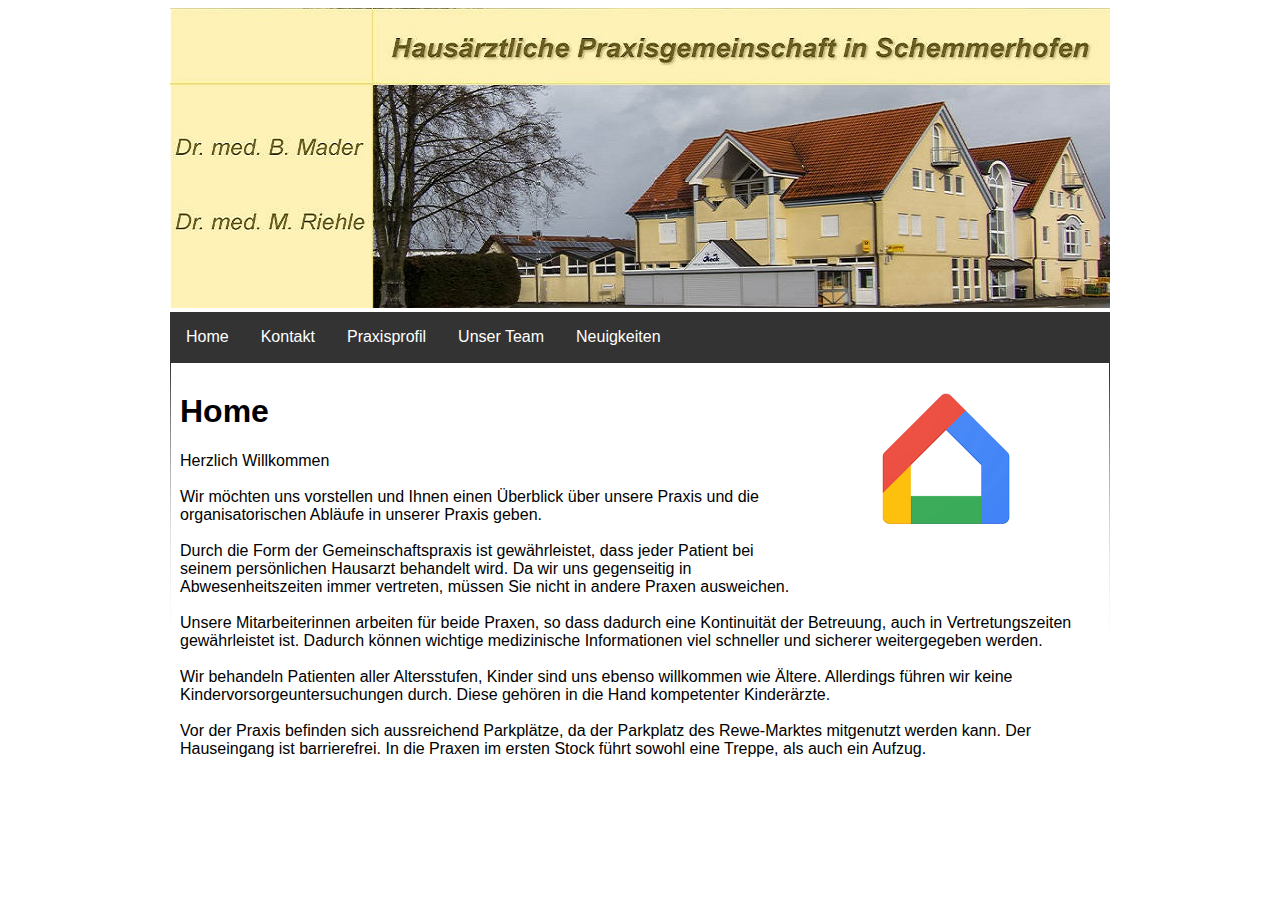
<file: index.html>
﻿<!DOCTYPE html>
<html xmlns="http://www.w3.org/1999/xhtml">

<!-- #BeginTemplate "master.dwt" -->

<head>
<meta content="text/html; charset=utf-8" http-equiv="Content-Type" />
<!-- #BeginEditable "metadata" -->
<meta name="description" content="Arztpraxis Schemmerhofen">
<meta name="keywords" content="Arztpraxis,Schemmerhofen">
<!-- #EndEditable -->
<!-- #BeginEditable "doctitle" -->
<title>Home</title>
<!-- #EndEditable -->
<link href="style.css" media="screen" rel="stylesheet" title="CSS" type="text/css" />
</head>

<body>
	<div class="container">
		<div class="header">
			<img src="images/banner.jpg" />
		</div>
		<div class="navigation">
			<ul>
				<li><a href="index.html">Home</a></li>
				<li><a href="contact.html">Kontakt</a></li>
				<li><a href="profile.html">Praxisprofil</a></li>
				<li><a href="team.html">Unser Team</a></li>
				<li><a href="news.html">Neuigkeiten</a></li>
			</ul>
		</div>
		<div class="content">
			<!-- #BeginEditable "content" -->
		<h1>Home<img alt="Home-Logo" height="168" src="images/home.png" width="300" style="float: right"></h1>
		<p>Herzlich Willkommen<br><br>Wir möchten uns vorstellen und Ihnen einen 
		Überblick über unsere Praxis und die organisatorischen Abläufe in 
		unserer Praxis geben.<br><br>Durch die Form der Gemeinschaftspraxis ist 
		gewährleistet, dass jeder Patient bei seinem persönlichen Hausarzt 
		behandelt wird. Da wir uns gegenseitig in Abwesenheitszeiten immer 
		vertreten, müssen Sie nicht in andere Praxen ausweichen.<br><br>Unsere 
		Mitarbeiterinnen arbeiten für beide Praxen, so dass dadurch eine 
		Kontinuität der Betreuung, auch in Vertretungszeiten gewährleistet ist. 
		Dadurch können wichtige medizinische Informationen viel schneller und 
		sicherer weitergegeben werden.<br><br>Wir behandeln Patienten aller 
		Altersstufen, Kinder sind uns ebenso willkommen wie Ältere. Allerdings 
		führen wir keine Kindervorsorgeuntersuchungen durch. Diese gehören in 
		die Hand kompetenter Kinderärzte.<br><br>Vor der Praxis befinden sich 
		aussreichend Parkplätze, da der Parkplatz des Rewe-Marktes mitgenutzt 
		werden kann. Der Hauseingang ist barrierefrei. In die Praxen im ersten 
		Stock führt sowohl eine Treppe, als auch ein Aufzug.</p>
			<!-- #EndEditable -->
		</div>
	</div>
</body>

<!-- #EndTemplate -->

</html>
</file>
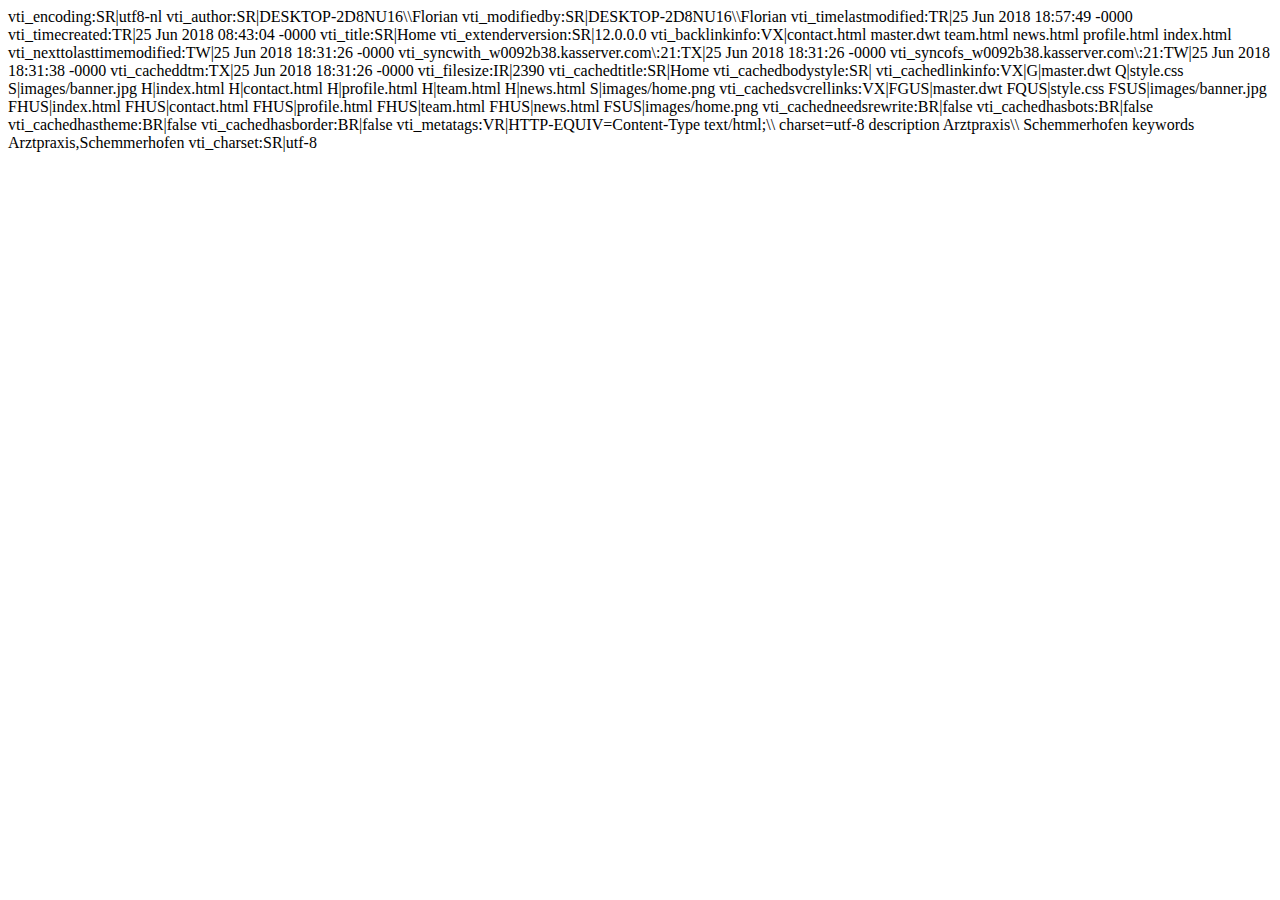
<file: _vti_cnf/index.html>
vti_encoding:SR|utf8-nl
vti_author:SR|DESKTOP-2D8NU16\\Florian
vti_modifiedby:SR|DESKTOP-2D8NU16\\Florian
vti_timelastmodified:TR|25 Jun 2018 18:57:49 -0000
vti_timecreated:TR|25 Jun 2018 08:43:04 -0000
vti_title:SR|Home
vti_extenderversion:SR|12.0.0.0
vti_backlinkinfo:VX|contact.html master.dwt team.html news.html profile.html index.html
vti_nexttolasttimemodified:TW|25 Jun 2018 18:31:26 -0000
vti_syncwith_w0092b38.kasserver.com\:21:TX|25 Jun 2018 18:31:26 -0000
vti_syncofs_w0092b38.kasserver.com\:21:TW|25 Jun 2018 18:31:38 -0000
vti_cacheddtm:TX|25 Jun 2018 18:31:26 -0000
vti_filesize:IR|2390
vti_cachedtitle:SR|Home
vti_cachedbodystyle:SR|<body>
vti_cachedlinkinfo:VX|G|master.dwt Q|style.css S|images/banner.jpg H|index.html H|contact.html H|profile.html H|team.html H|news.html S|images/home.png
vti_cachedsvcrellinks:VX|FGUS|master.dwt FQUS|style.css FSUS|images/banner.jpg FHUS|index.html FHUS|contact.html FHUS|profile.html FHUS|team.html FHUS|news.html FSUS|images/home.png
vti_cachedneedsrewrite:BR|false
vti_cachedhasbots:BR|false
vti_cachedhastheme:BR|false
vti_cachedhasborder:BR|false
vti_metatags:VR|HTTP-EQUIV=Content-Type text/html;\\ charset=utf-8 description Arztpraxis\\ Schemmerhofen keywords Arztpraxis,Schemmerhofen
vti_charset:SR|utf-8
</file>
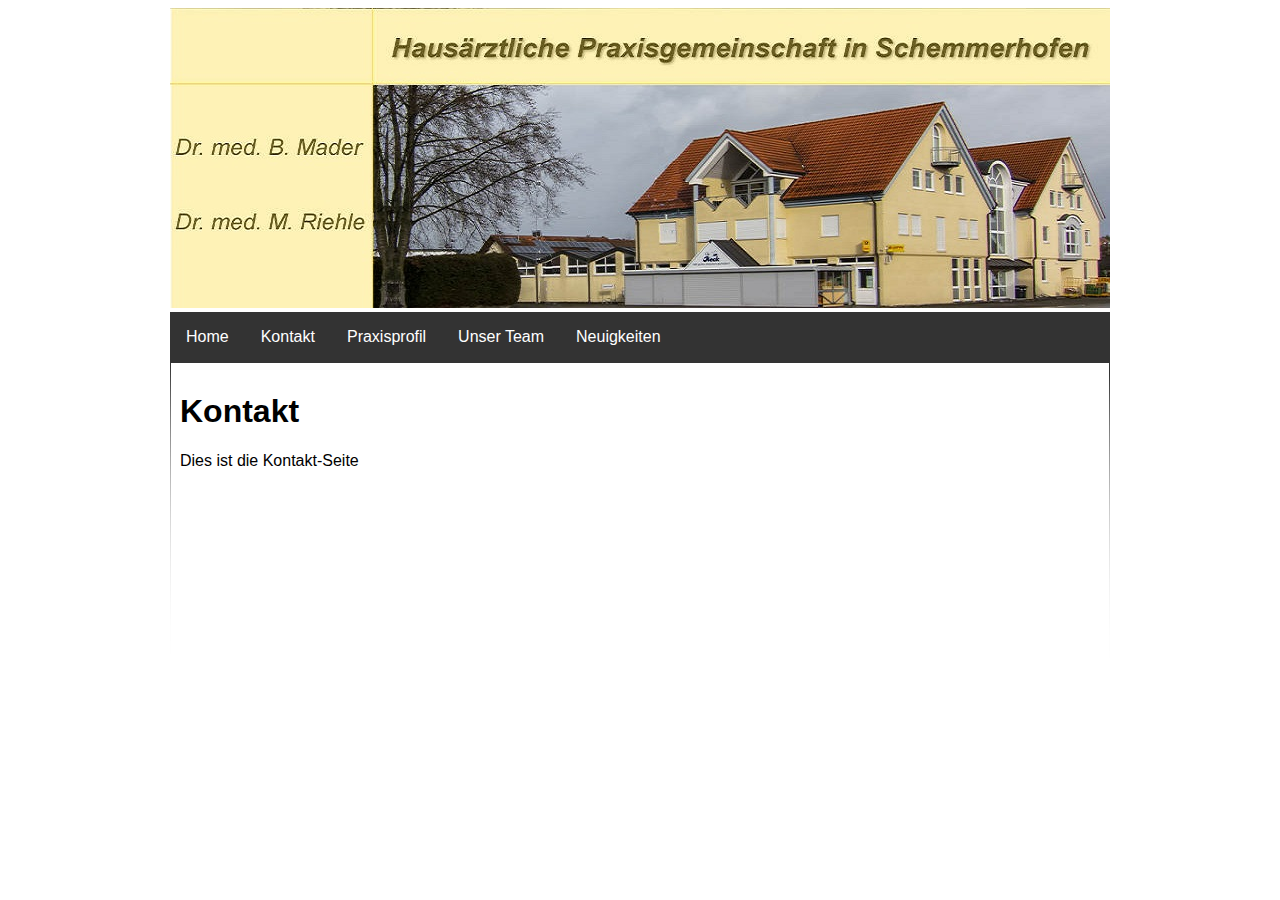
<file: contact.html>
﻿<!DOCTYPE html>
<html xmlns="http://www.w3.org/1999/xhtml">

<!-- #BeginTemplate "master.dwt" -->

<head>
<meta content="text/html; charset=utf-8" http-equiv="Content-Type" />
<!-- #BeginEditable "metadata" -->
<meta name="description" content="Arztpraxis Schemmerhofen">
<meta name="keywords" content="Arztpraxis,Schemmerhofen">
<!-- #EndEditable -->
<!-- #BeginEditable "doctitle" -->
<title>HomeKontaktPraxisprofilUnser Tea</title>
<!-- #EndEditable -->
<link href="style.css" media="screen" rel="stylesheet" title="CSS" type="text/css" />
</head>

<body>
	<div class="container">
		<div class="header">
			<img src="images/banner.jpg" />
		</div>
		<div class="navigation">
			<ul>
				<li><a href="index.html">Home</a></li>
				<li><a href="contact.html">Kontakt</a></li>
				<li><a href="profile.html">Praxisprofil</a></li>
				<li><a href="team.html">Unser Team</a></li>
				<li><a href="news.html">Neuigkeiten</a></li>
			</ul>
		</div>
		<div class="content">
			<!-- #BeginEditable "content" -->
			<h1>Kontakt</h1>
			<p>Dies ist die Kontakt-Seite</p>
			<!-- #EndEditable -->
		</div>
	</div>
</body>

<!-- #EndTemplate -->

</html>
</file>
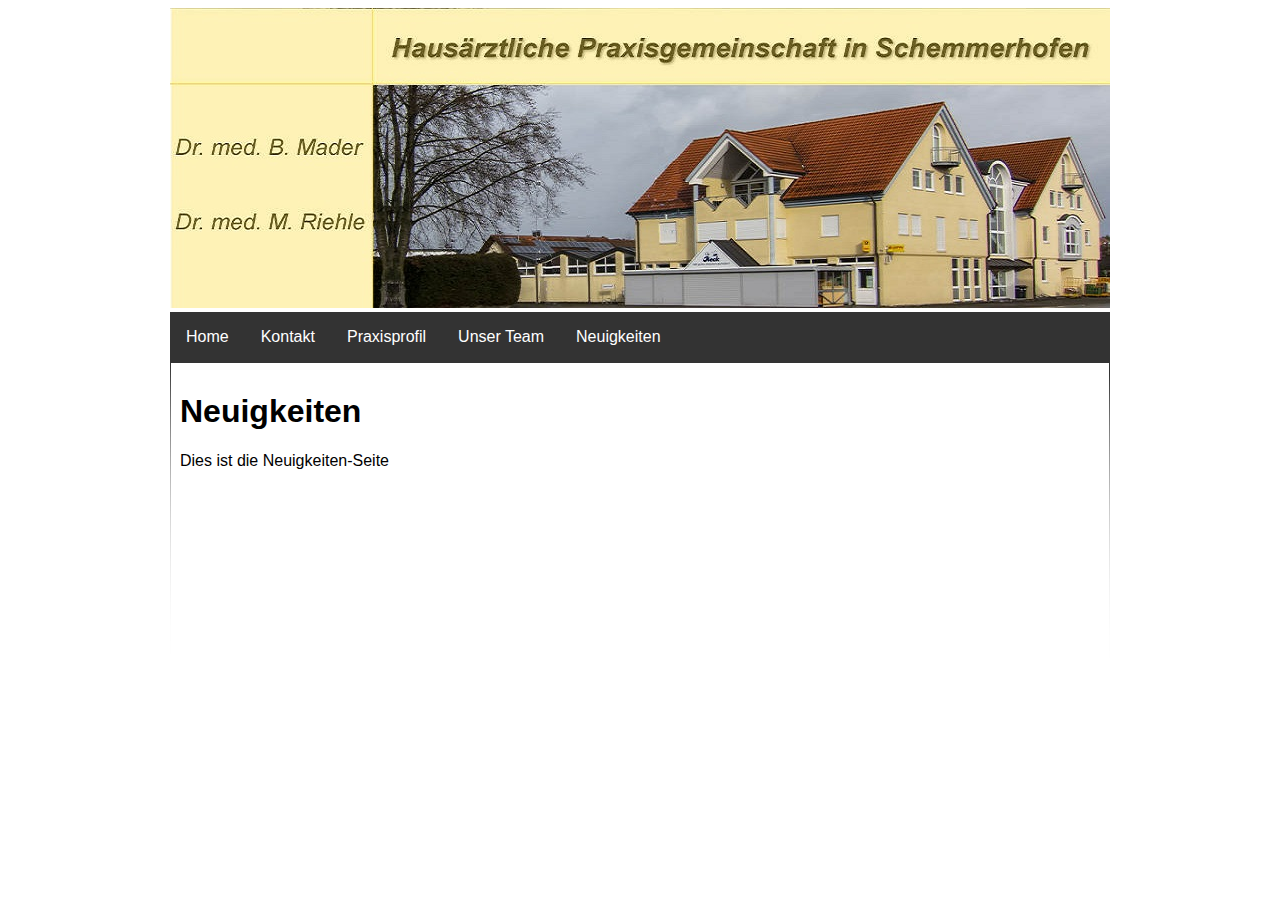
<file: news.html>
﻿<!DOCTYPE html>
<html xmlns="http://www.w3.org/1999/xhtml">

<!-- #BeginTemplate "master.dwt" -->

<head>
<meta content="text/html; charset=utf-8" http-equiv="Content-Type" />
<!-- #BeginEditable "metadata" -->
<meta name="description" content="Arztpraxis Schemmerhofen">
<meta name="keywords" content="Arztpraxis,Schemmerhofen">
<!-- #EndEditable -->
<!-- #BeginEditable "doctitle" -->
<title>HomeKontaktPraxisprofilUnser Tea</title>
<!-- #EndEditable -->
<link href="style.css" media="screen" rel="stylesheet" title="CSS" type="text/css" />
</head>

<body>
	<div class="container">
		<div class="header">
			<img src="images/banner.jpg" />
		</div>
		<div class="navigation">
			<ul>
				<li><a href="index.html">Home</a></li>
				<li><a href="contact.html">Kontakt</a></li>
				<li><a href="profile.html">Praxisprofil</a></li>
				<li><a href="team.html">Unser Team</a></li>
				<li><a href="news.html">Neuigkeiten</a></li>
			</ul>
		</div>
		<div class="content">
			<!-- #BeginEditable "content" -->
			<h1>Neuigkeiten</h1>
			<p>Dies ist die Neuigkeiten-Seite</p>
			<!-- #EndEditable -->
		</div>
	</div>
</body>

<!-- #EndTemplate -->

</html>
</file>
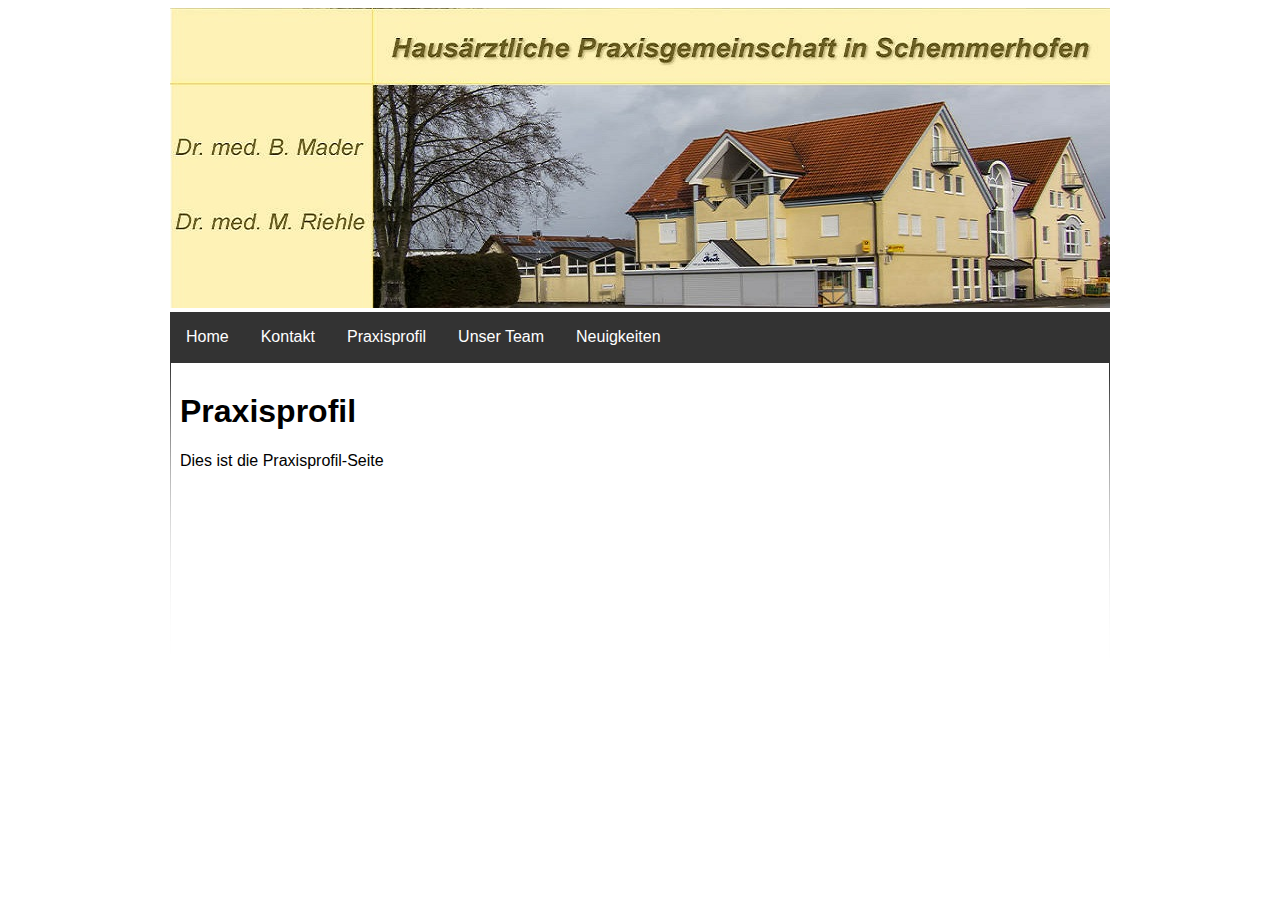
<file: profile.html>
﻿<!DOCTYPE html>
<html xmlns="http://www.w3.org/1999/xhtml">

<!-- #BeginTemplate "master.dwt" -->

<head>
<meta content="text/html; charset=utf-8" http-equiv="Content-Type" />
<!-- #BeginEditable "metadata" -->
<meta name="description" content="Arztpraxis Schemmerhofen">
<meta name="keywords" content="Arztpraxis,Schemmerhofen">
<!-- #EndEditable -->
<!-- #BeginEditable "doctitle" -->
<title>HomeKontaktPraxisprofilUnser Tea</title>
<!-- #EndEditable -->
<link href="style.css" media="screen" rel="stylesheet" title="CSS" type="text/css" />
</head>

<body>
	<div class="container">
		<div class="header">
			<img src="images/banner.jpg" />
		</div>
		<div class="navigation">
			<ul>
				<li><a href="index.html">Home</a></li>
				<li><a href="contact.html">Kontakt</a></li>
				<li><a href="profile.html">Praxisprofil</a></li>
				<li><a href="team.html">Unser Team</a></li>
				<li><a href="news.html">Neuigkeiten</a></li>
			</ul>
		</div>
		<div class="content">
			<!-- #BeginEditable "content" -->
			<h1>Praxisprofil</h1>
			<p>Dies ist die Praxisprofil-Seite</p>
			<!-- #EndEditable -->
		</div>
	</div>
</body>

<!-- #EndTemplate -->

</html>
</file>
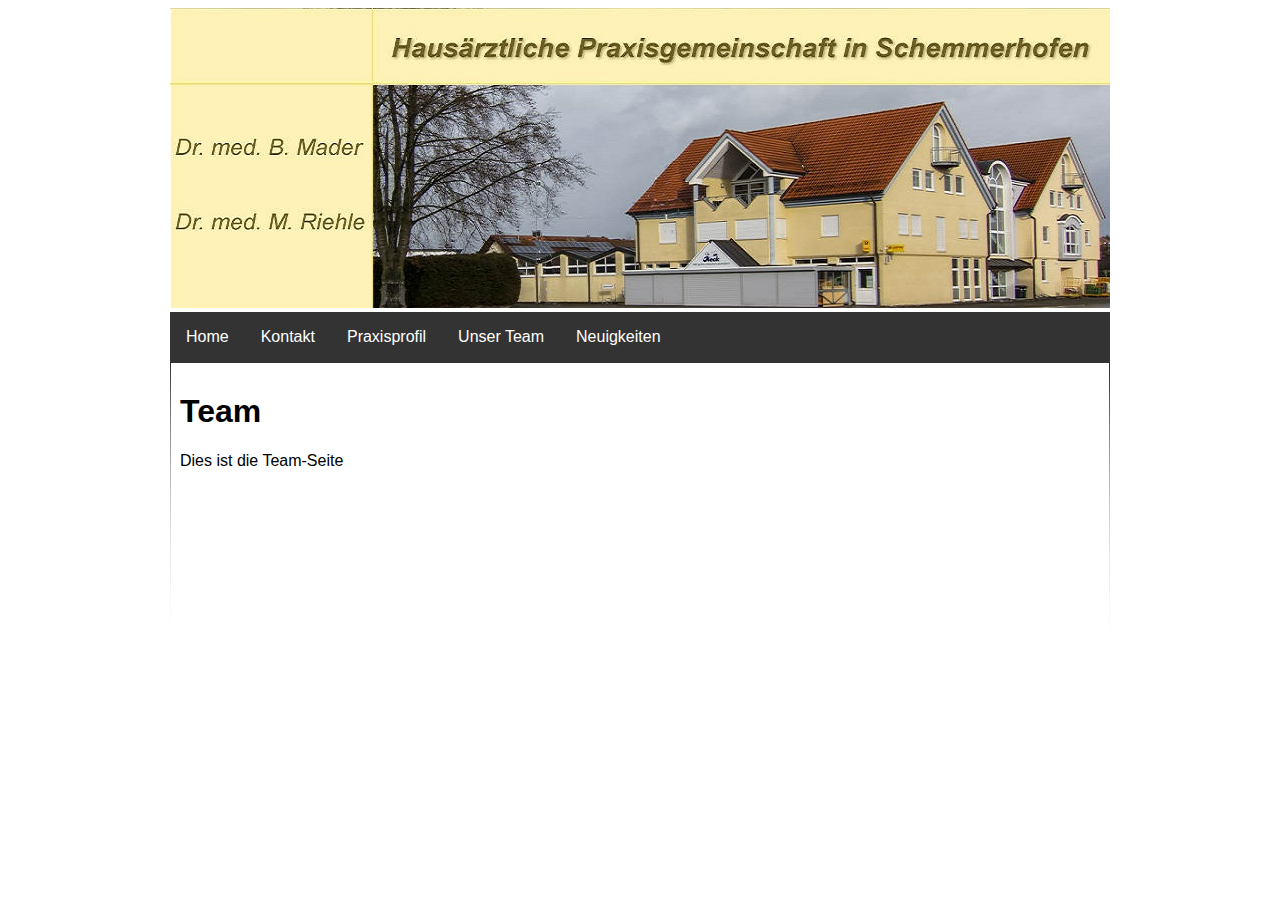
<file: team.html>
﻿<!DOCTYPE html>
<html xmlns="http://www.w3.org/1999/xhtml">

<!-- #BeginTemplate "master.dwt" -->

<head>
<meta content="text/html; charset=utf-8" http-equiv="Content-Type" />
<!-- #BeginEditable "metadata" -->
<meta name="description" content="Arztpraxis Schemmerhofen">
<meta name="keywords" content="Arztpraxis,Schemmerhofen">
<!-- #EndEditable -->
<!-- #BeginEditable "doctitle" -->
<title>HomeKontaktPraxisprofilUnser Tea</title>
<!-- #EndEditable -->
<link href="style.css" media="screen" rel="stylesheet" title="CSS" type="text/css" />
</head>

<body>
	<div class="container">
		<div class="header">
			<img src="images/banner.jpg" />
		</div>
		<div class="navigation">
			<ul>
				<li><a href="index.html">Home</a></li>
				<li><a href="contact.html">Kontakt</a></li>
				<li><a href="profile.html">Praxisprofil</a></li>
				<li><a href="team.html">Unser Team</a></li>
				<li><a href="news.html">Neuigkeiten</a></li>
			</ul>
		</div>
		<div class="content">
			<!-- #BeginEditable "content" -->
			<h1>Team</h1>
			<p>Dies ist die Team-Seite</p>
			<!-- #EndEditable -->
		</div>
	</div>
</body>

<!-- #EndTemplate -->

</html>
</file>
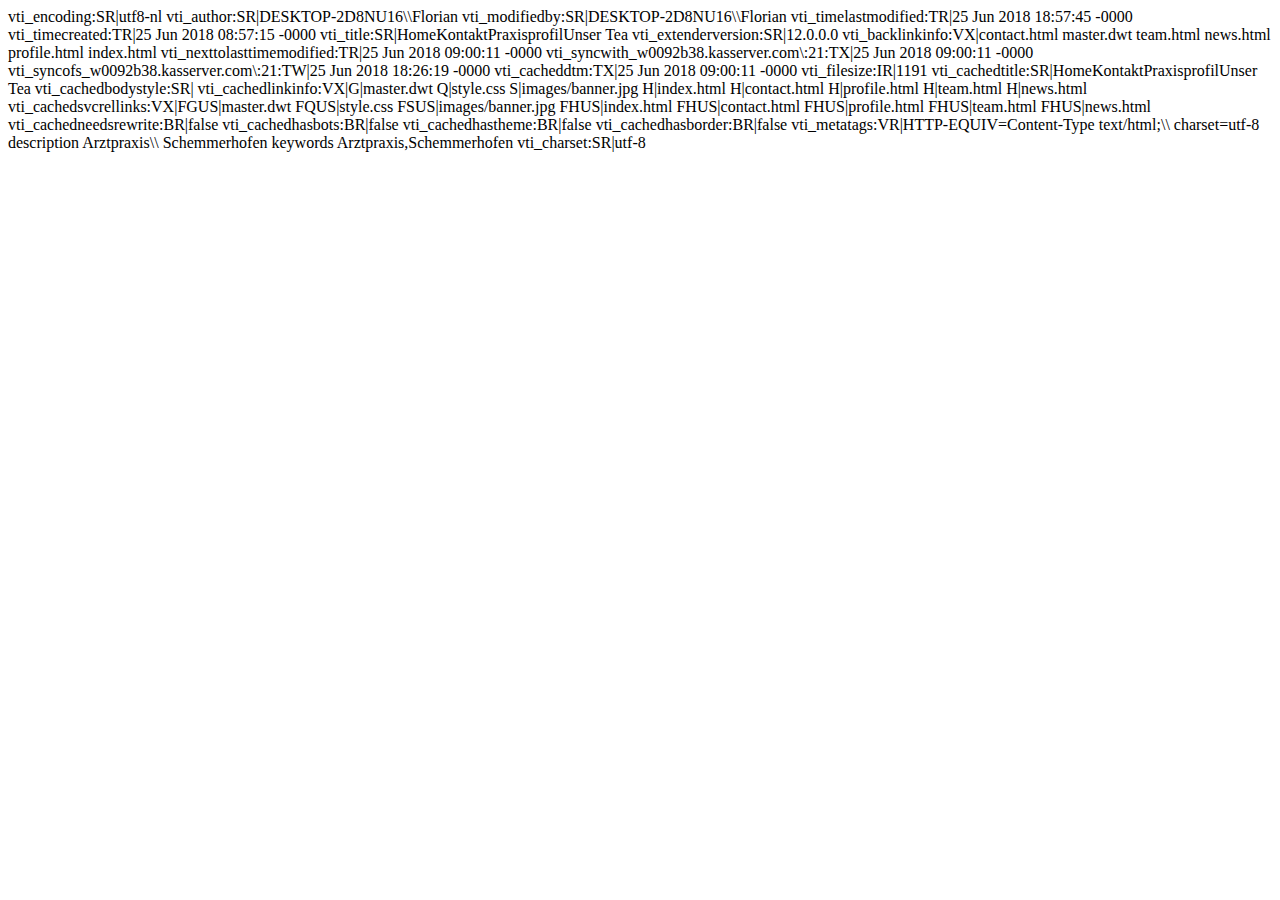
<file: _vti_cnf/contact.html>
vti_encoding:SR|utf8-nl
vti_author:SR|DESKTOP-2D8NU16\\Florian
vti_modifiedby:SR|DESKTOP-2D8NU16\\Florian
vti_timelastmodified:TR|25 Jun 2018 18:57:45 -0000
vti_timecreated:TR|25 Jun 2018 08:57:15 -0000
vti_title:SR|HomeKontaktPraxisprofilUnser Tea
vti_extenderversion:SR|12.0.0.0
vti_backlinkinfo:VX|contact.html master.dwt team.html news.html profile.html index.html
vti_nexttolasttimemodified:TR|25 Jun 2018 09:00:11 -0000
vti_syncwith_w0092b38.kasserver.com\:21:TX|25 Jun 2018 09:00:11 -0000
vti_syncofs_w0092b38.kasserver.com\:21:TW|25 Jun 2018 18:26:19 -0000
vti_cacheddtm:TX|25 Jun 2018 09:00:11 -0000
vti_filesize:IR|1191
vti_cachedtitle:SR|HomeKontaktPraxisprofilUnser Tea
vti_cachedbodystyle:SR|<body>
vti_cachedlinkinfo:VX|G|master.dwt Q|style.css S|images/banner.jpg H|index.html H|contact.html H|profile.html H|team.html H|news.html
vti_cachedsvcrellinks:VX|FGUS|master.dwt FQUS|style.css FSUS|images/banner.jpg FHUS|index.html FHUS|contact.html FHUS|profile.html FHUS|team.html FHUS|news.html
vti_cachedneedsrewrite:BR|false
vti_cachedhasbots:BR|false
vti_cachedhastheme:BR|false
vti_cachedhasborder:BR|false
vti_metatags:VR|HTTP-EQUIV=Content-Type text/html;\\ charset=utf-8 description Arztpraxis\\ Schemmerhofen keywords Arztpraxis,Schemmerhofen
vti_charset:SR|utf-8
</file>
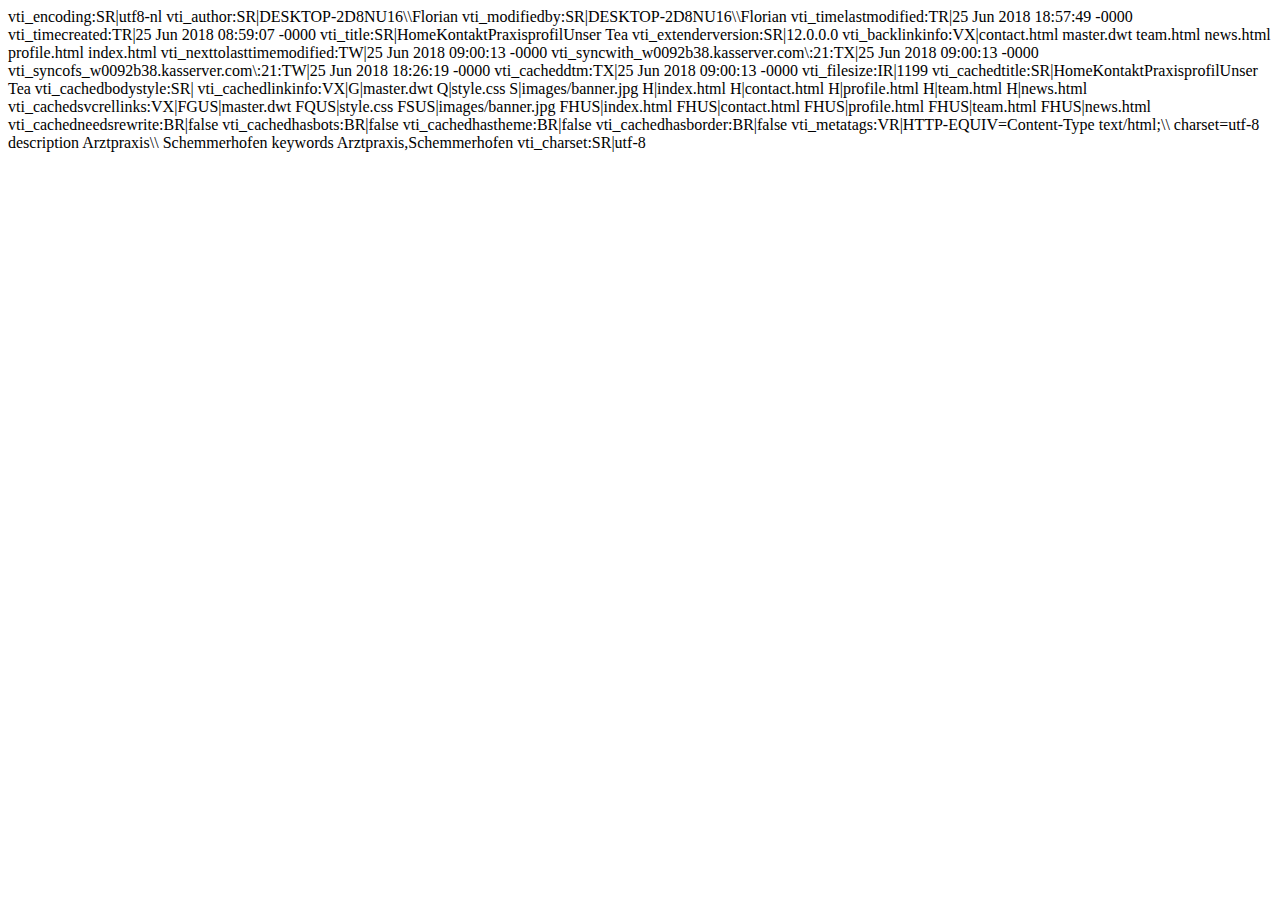
<file: _vti_cnf/news.html>
vti_encoding:SR|utf8-nl
vti_author:SR|DESKTOP-2D8NU16\\Florian
vti_modifiedby:SR|DESKTOP-2D8NU16\\Florian
vti_timelastmodified:TR|25 Jun 2018 18:57:49 -0000
vti_timecreated:TR|25 Jun 2018 08:59:07 -0000
vti_title:SR|HomeKontaktPraxisprofilUnser Tea
vti_extenderversion:SR|12.0.0.0
vti_backlinkinfo:VX|contact.html master.dwt team.html news.html profile.html index.html
vti_nexttolasttimemodified:TW|25 Jun 2018 09:00:13 -0000
vti_syncwith_w0092b38.kasserver.com\:21:TX|25 Jun 2018 09:00:13 -0000
vti_syncofs_w0092b38.kasserver.com\:21:TW|25 Jun 2018 18:26:19 -0000
vti_cacheddtm:TX|25 Jun 2018 09:00:13 -0000
vti_filesize:IR|1199
vti_cachedtitle:SR|HomeKontaktPraxisprofilUnser Tea
vti_cachedbodystyle:SR|<body>
vti_cachedlinkinfo:VX|G|master.dwt Q|style.css S|images/banner.jpg H|index.html H|contact.html H|profile.html H|team.html H|news.html
vti_cachedsvcrellinks:VX|FGUS|master.dwt FQUS|style.css FSUS|images/banner.jpg FHUS|index.html FHUS|contact.html FHUS|profile.html FHUS|team.html FHUS|news.html
vti_cachedneedsrewrite:BR|false
vti_cachedhasbots:BR|false
vti_cachedhastheme:BR|false
vti_cachedhasborder:BR|false
vti_metatags:VR|HTTP-EQUIV=Content-Type text/html;\\ charset=utf-8 description Arztpraxis\\ Schemmerhofen keywords Arztpraxis,Schemmerhofen
vti_charset:SR|utf-8
</file>
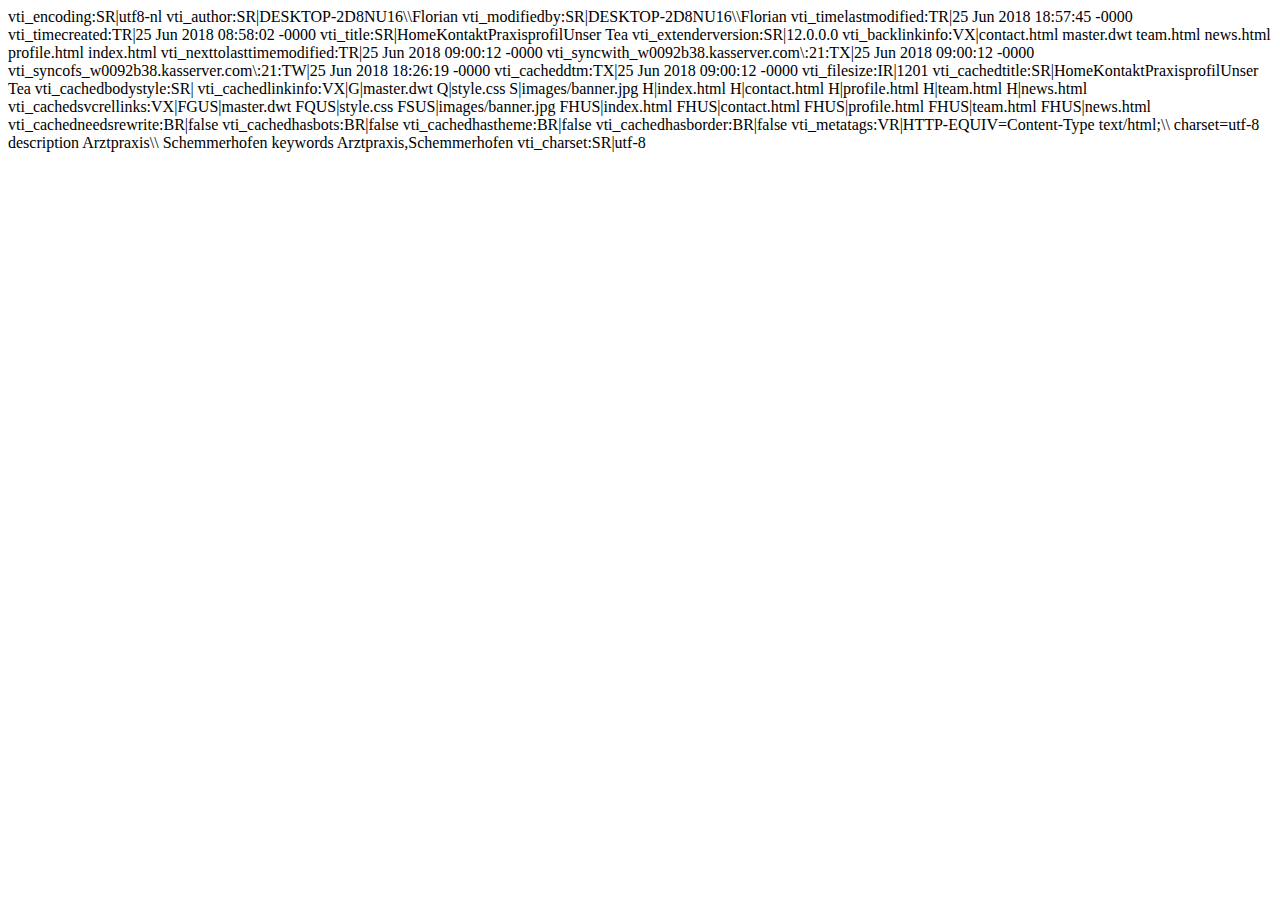
<file: _vti_cnf/profile.html>
vti_encoding:SR|utf8-nl
vti_author:SR|DESKTOP-2D8NU16\\Florian
vti_modifiedby:SR|DESKTOP-2D8NU16\\Florian
vti_timelastmodified:TR|25 Jun 2018 18:57:45 -0000
vti_timecreated:TR|25 Jun 2018 08:58:02 -0000
vti_title:SR|HomeKontaktPraxisprofilUnser Tea
vti_extenderversion:SR|12.0.0.0
vti_backlinkinfo:VX|contact.html master.dwt team.html news.html profile.html index.html
vti_nexttolasttimemodified:TR|25 Jun 2018 09:00:12 -0000
vti_syncwith_w0092b38.kasserver.com\:21:TX|25 Jun 2018 09:00:12 -0000
vti_syncofs_w0092b38.kasserver.com\:21:TW|25 Jun 2018 18:26:19 -0000
vti_cacheddtm:TX|25 Jun 2018 09:00:12 -0000
vti_filesize:IR|1201
vti_cachedtitle:SR|HomeKontaktPraxisprofilUnser Tea
vti_cachedbodystyle:SR|<body>
vti_cachedlinkinfo:VX|G|master.dwt Q|style.css S|images/banner.jpg H|index.html H|contact.html H|profile.html H|team.html H|news.html
vti_cachedsvcrellinks:VX|FGUS|master.dwt FQUS|style.css FSUS|images/banner.jpg FHUS|index.html FHUS|contact.html FHUS|profile.html FHUS|team.html FHUS|news.html
vti_cachedneedsrewrite:BR|false
vti_cachedhasbots:BR|false
vti_cachedhastheme:BR|false
vti_cachedhasborder:BR|false
vti_metatags:VR|HTTP-EQUIV=Content-Type text/html;\\ charset=utf-8 description Arztpraxis\\ Schemmerhofen keywords Arztpraxis,Schemmerhofen
vti_charset:SR|utf-8
</file>
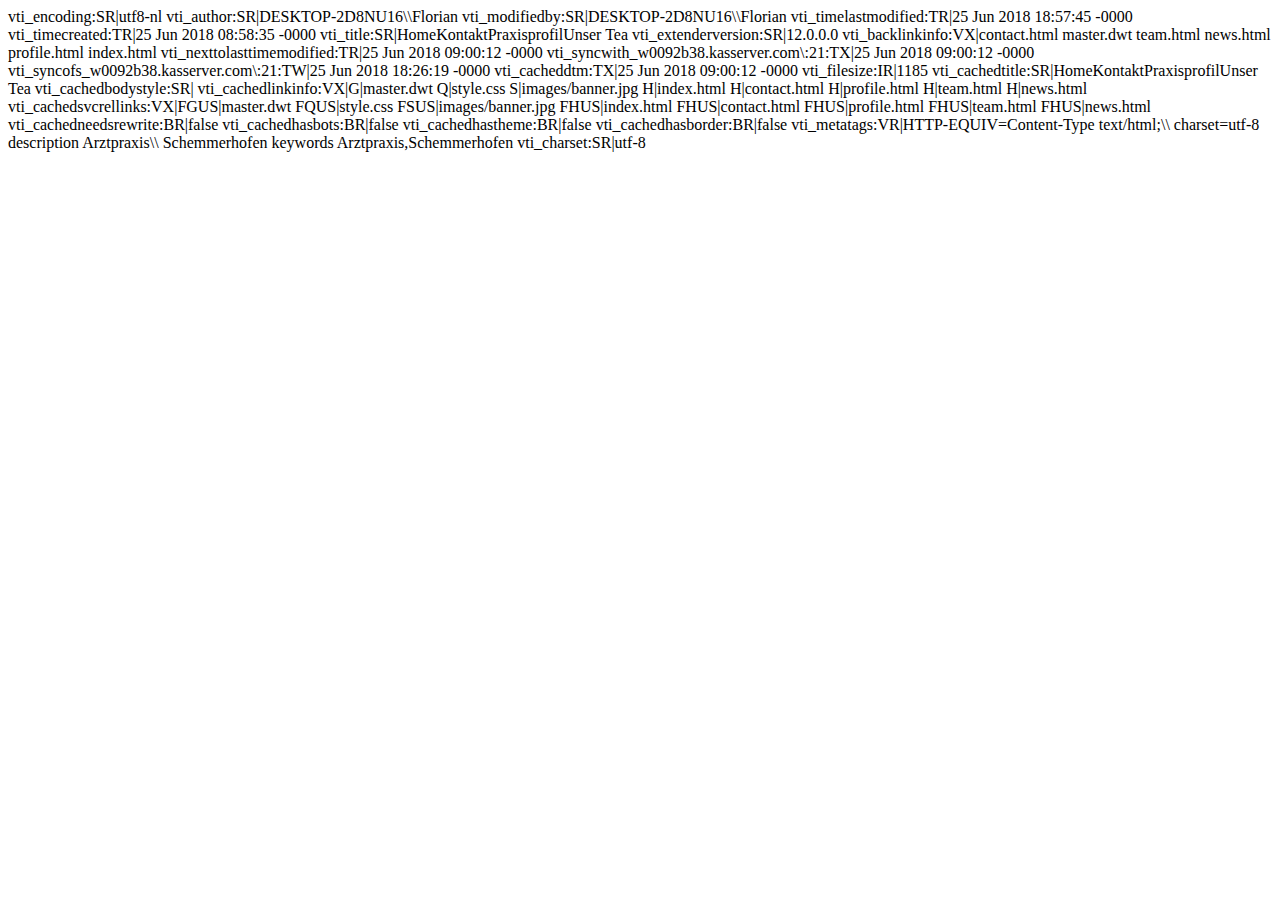
<file: _vti_cnf/team.html>
vti_encoding:SR|utf8-nl
vti_author:SR|DESKTOP-2D8NU16\\Florian
vti_modifiedby:SR|DESKTOP-2D8NU16\\Florian
vti_timelastmodified:TR|25 Jun 2018 18:57:45 -0000
vti_timecreated:TR|25 Jun 2018 08:58:35 -0000
vti_title:SR|HomeKontaktPraxisprofilUnser Tea
vti_extenderversion:SR|12.0.0.0
vti_backlinkinfo:VX|contact.html master.dwt team.html news.html profile.html index.html
vti_nexttolasttimemodified:TR|25 Jun 2018 09:00:12 -0000
vti_syncwith_w0092b38.kasserver.com\:21:TX|25 Jun 2018 09:00:12 -0000
vti_syncofs_w0092b38.kasserver.com\:21:TW|25 Jun 2018 18:26:19 -0000
vti_cacheddtm:TX|25 Jun 2018 09:00:12 -0000
vti_filesize:IR|1185
vti_cachedtitle:SR|HomeKontaktPraxisprofilUnser Tea
vti_cachedbodystyle:SR|<body>
vti_cachedlinkinfo:VX|G|master.dwt Q|style.css S|images/banner.jpg H|index.html H|contact.html H|profile.html H|team.html H|news.html
vti_cachedsvcrellinks:VX|FGUS|master.dwt FQUS|style.css FSUS|images/banner.jpg FHUS|index.html FHUS|contact.html FHUS|profile.html FHUS|team.html FHUS|news.html
vti_cachedneedsrewrite:BR|false
vti_cachedhasbots:BR|false
vti_cachedhastheme:BR|false
vti_cachedhasborder:BR|false
vti_metatags:VR|HTTP-EQUIV=Content-Type text/html;\\ charset=utf-8 description Arztpraxis\\ Schemmerhofen keywords Arztpraxis,Schemmerhofen
vti_charset:SR|utf-8
</file>
<file: style.css>
﻿body {
	font-family: Arial, Helvetica, sans-serif;
}


div.container {
    margin: auto;
    width: 940px;
}

div.content {
	background-image: url("images/background.png");
	background-repeat: no-repeat;
    padding: 10px;
    overflow: auto;
    min-height: 300px;
}

div.navigation {
    font-family: arial;
}

div.navigation ul {
    list-style-type: none;
    margin: 0;
    padding: 0;
    overflow: hidden;
    background-color: #333333;
    width: 100%;
}

div.navigation li {
    float: left;
}

div.navigation li a {
    display: block;
    color: white;
    text-align: center;
    padding: 16px;
    text-decoration: none;
}

div.navigation li a:hover {
    background-color: #111111;
}
</file>
